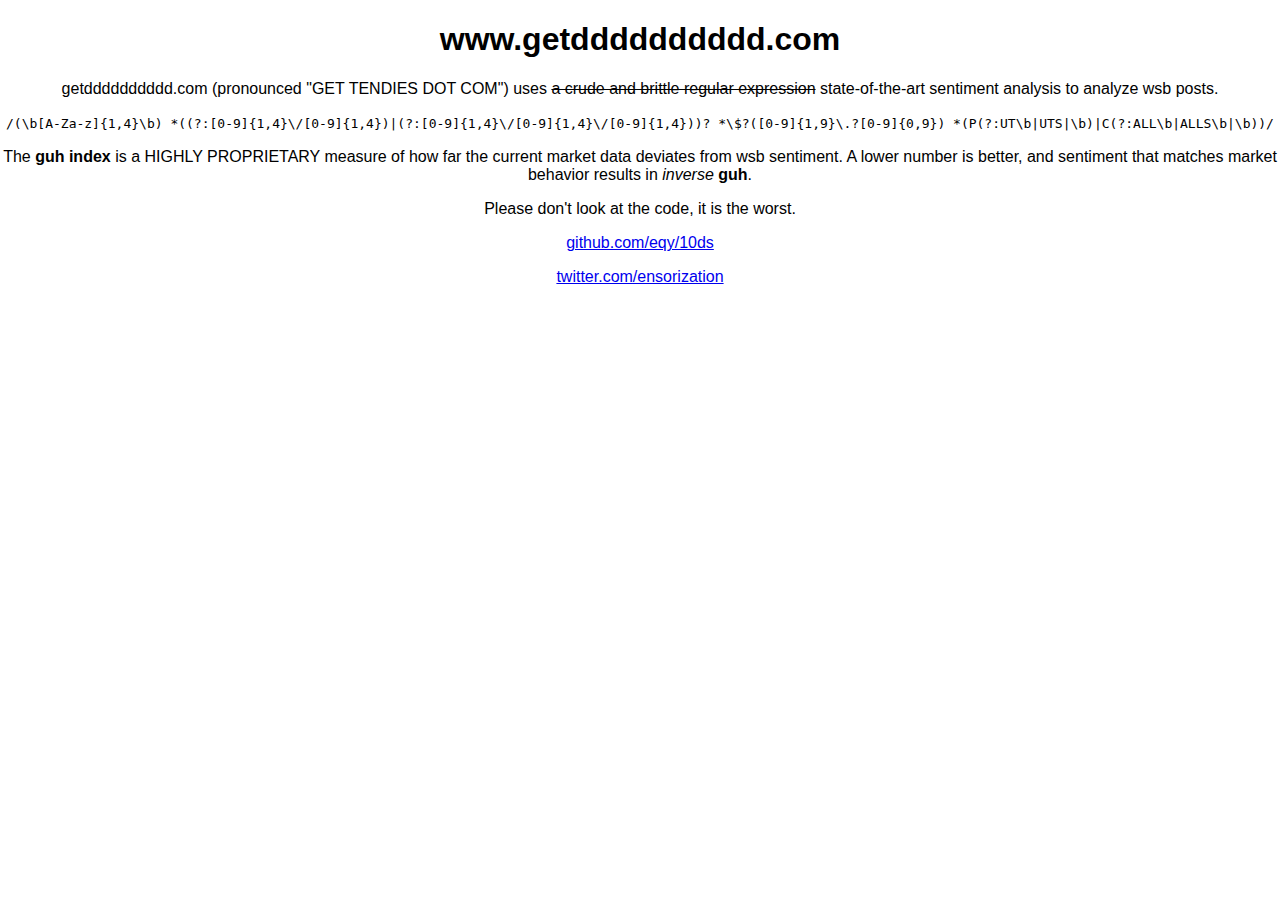
<file: about.html>
<!doctype html>
<html>
    <head>
    <meta charset="UTF-8">
    <link rel="stylesheet" href="index.css">
    <script src="index.js"></script>
    </head>
    <body>
    <div class="top"> <h1>www.getdddddddddd.com</h1> 
    <p>
    getdddddddddd.com (pronounced "GET TENDIES DOT COM") uses <s>a crude and brittle regular expression</s> state-of-the-art sentiment analysis to analyze wsb posts.
    </p>
    <code>
    /(\b[A-Za-z]{1,4}\b) *((?:[0-9]{1,4}\/[0-9]{1,4})|(?:[0-9]{1,4}\/[0-9]{1,4}\/[0-9]{1,4}))? *\$?([0-9]{1,9}\.?[0-9]{0,9}) *(P(?:UT\b|UTS|\b)|C(?:ALL\b|ALLS\b|\b))/
    </code>
    <p>
    The <b>guh index</b> is a HIGHLY PROPRIETARY measure of how far the current market data deviates from wsb sentiment. A lower number is better, and sentiment that matches market behavior results in <em>inverse</em> <b>guh</b>.
    </p>
    <p>
    Please don't look at the code, it is the worst.
    </p>
    <p>
    <a href="https://github.com/eqy/10ds/">github.com/eqy/10ds</a>
    </p>
    <p>
    <a href="https://twitter.com/ensorization">twitter.com/ensorization</a>
    </p>

    </body>
</html>
</file>
<file: index.css>
body {
    font-family: sans-serif;
    margin: 0 auto;
    text-align: center;
    cursor: url(fed.png), auto;
}

.top {
    margin: 0 auto;
    text-align: center;
}


@media all and (orientation:portrait) {
  .container {
    display: grid;
    grid-template-columns: 1fr 1fr;
    grid-gap: 5px;
  }
}

@media all and (orientation:landscape) {
  .container {
    display: grid;
    grid-template-columns: 1fr 1fr 1fr 1fr;
    grid-gap: 5px;
  }
}


.tradingwrapper {
    font-weight: bold;
    margin: auto auto;
}

#guhindex {
    font-size: 24px;    
    font-weight: bold;
    margin: auto auto;
}

#loadingtext {
    font-size: 36px;
}

#chart {
    margin: 0 auto;
    text-align: center;
    display: flex;
    align-items: center;
}

.apexcharts-canvas {
    margin: 0 auto;
}

.postlink { 
    transition: all .2s; 
    border: 2px solid gray;
    background: #dddddd;
    text-decoration: none;
}

.postlink:hover { 
    font-size: 32px; 
}

@keyframes rotate {
  from {
    transform: rotate(0deg);
  }
  to { 
    transform: rotate(360deg);
  }
}

div.loader {
    animation-name:            rotate; 
    animation-duration:        120.0s;
    animation-iteration-count: infinite;
    animation-timing-function: linear;
    margin: 0 auto;
}
</file>
